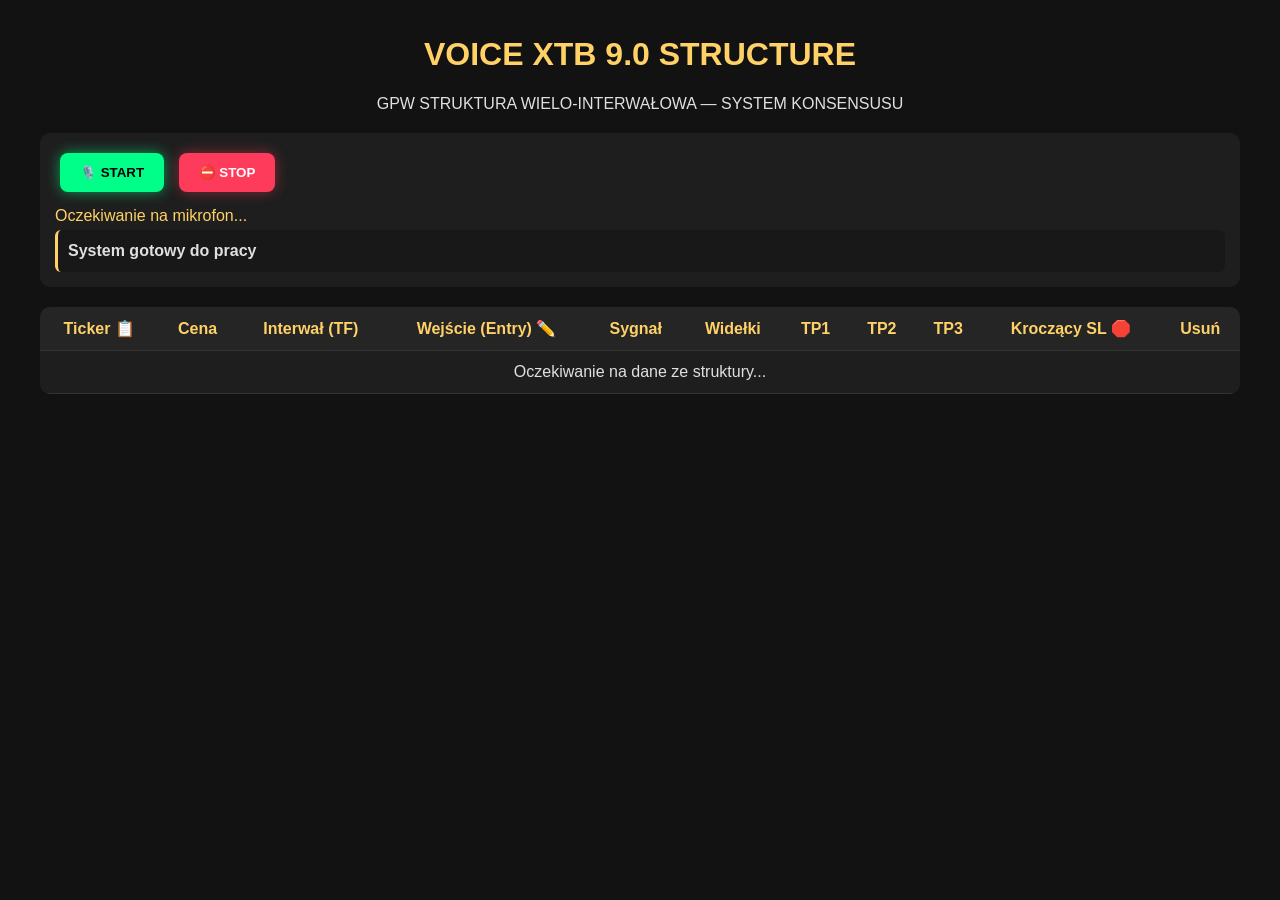
<file: frontend/index.html>
<!DOCTYPE html>
<html lang="pl">
<head>
<meta charset="UTF-8">
<meta name="viewport" content="width=device-width, initial-scale=1.0, maximum-scale=1.0, user-scalable=no">
<title>SILNIK STRUKTURALNY VOICE XTB 9.0</title>

<style>
:root{
    --bg-color:#121212;
    --card-bg:#1e1e1e;
    --text-color:#e0e0e0;
    --accent-color:#ffd166;

    /* JASKRAWE KOLORY WIERSZY */
    --buy-color:#00ff88;
    --hold-color:#00cfff;
    --reduce-color:#ffb347;
    --sell-color:#ff3b5c;
    --wait-color:#8d99ae;
}

body{
    font-family:-apple-system,BlinkMacSystemFont,"Segoe UI",Roboto,Helvetica,Arial,sans-serif;
    background:var(--bg-color);
    color:var(--text-color);
    margin:0;
    padding:15px;
}

.container{
    max-width:1200px;
    margin:auto;
}

header{
    text-align:center;
    margin-bottom:20px;
}

h1{
    color:var(--accent-color);
}

.voice-panel{
    background:var(--card-bg);
    border-radius:10px;
    padding:15px;
    margin-bottom:20px;
}

.btn{
    border:none;
    padding:12px 20px;
    border-radius:8px;
    font-weight:bold;
    cursor:pointer;
    margin:5px;
}

.btn-start{
    background:#00ff88;
    color:#000;
    box-shadow:0 0 14px rgba(0,255,136,.55);
}

.btn-stop{
    background:#ff3b5c;
    color:#fff;
    box-shadow:0 0 14px rgba(255,59,92,.45);
}

#recognized{
    margin-top:10px;
    color:#ffd166;
}

#comment{
    margin-top:5px;
    font-weight:bold;
    white-space: pre-line;
    line-height: 1.4;
    background: rgba(0,0,0,0.2);
    padding: 10px;
    border-radius: 6px;
    border-left: 3px solid var(--accent-color);
}

.table-container{
    overflow-x:auto;
    background:var(--card-bg);
    border-radius:10px;
}

table{
    width:100%;
    border-collapse:collapse;
}

th,td{
    padding:12px;
    border-bottom:1px solid #333;
    text-align:center;
    transition:all .18s ease;
}

th{
    background:#252525;
    color:#ffd166;
}

/* =========================================
   JASKRAWE PEŁNE WIERSZE
========================================= */
.row-buy{
    background:linear-gradient(90deg, rgba(0,255,136,.45), rgba(0,255,136,.22)) !important;
}
.row-buy td{
    color:#ffffff;
    font-weight:700;
    border-bottom:1px solid rgba(255,255,255,.12);
}
.row-buy:hover{
    background:linear-gradient(90deg, rgba(0,255,136,.60), rgba(0,255,136,.35)) !important;
}

.row-hold{
    background:linear-gradient(90deg, rgba(0,207,255,.40), rgba(0,207,255,.20)) !important;
}
.row-hold td{
    color:#ffffff;
    font-weight:700;
    border-bottom:1px solid rgba(255,255,255,.10);
}
.row-hold:hover{
    background:linear-gradient(90deg, rgba(0,207,255,.55), rgba(0,207,255,.30)) !important;
}

.row-reduce{
    background:linear-gradient(90deg, rgba(255,179,71,.40), rgba(255,179,71,.20)) !important;
}
.row-reduce td{
    color:#ffffff;
    font-weight:700;
    border-bottom:1px solid rgba(255,255,255,.10);
}
.row-reduce:hover{
    background:linear-gradient(90deg, rgba(255,179,71,.55), rgba(255,179,71,.30)) !important;
}

.row-sell{
    background:linear-gradient(90deg, rgba(255,59,92,.45), rgba(255,59,92,.22)) !important;
}
.row-sell td{
    color:#ffffff;
    font-weight:700;
    border-bottom:1px solid rgba(255,255,255,.12);
}
.row-sell:hover{
    background:linear-gradient(90deg, rgba(255,59,92,.60), rgba(255,59,92,.35)) !important;
}

.row-wait{
    background:rgba(255,255,255,.02);
}

.ticker-cell{
    font-weight:bold;
    cursor:pointer;
    color:#2196F3 !important;
    text-decoration: underline dotted #2196F3;
}

.price-cell{
    font-weight:bold;
    font-family:monospace;
    font-size:15px;
}

.entry-cell{
    color:#ffd166;
    font-family:monospace;
    cursor:pointer;
    font-weight:bold;
    text-decoration: underline dashed #ffd166;
}

.signal-box{
    display:inline-block;
    padding:7px 12px;
    border-radius:8px;
    background:rgba(0,0,0,.40);
    border:1px solid rgba(255,255,255,.12);
    font-weight:800;
    min-width:105px;
    letter-spacing:.3px;
    backdrop-filter:blur(4px);
}

.delete-cell{
    cursor:pointer;
    font-size:18px;
    user-select: none;
}

.popup-overlay{
    display:none;
    position:fixed;
    inset:0;
    background:rgba(0,0,0,.80);
    z-index:999;
}

.modal{
    display:none;
    position:fixed;
    top:50%;
    left:50%;
    transform:translate(-50%,-50%);
    width:92%;
    max-width:680px;
    z-index:1000;
    max-height:85vh;
    overflow-y:auto;
}

.modal-content{
    background:#1e1e1e;
    padding:25px;
    border-radius:12px;
    border:1px solid #ffd166;
    color:#fff;
    box-shadow:0 10px 30px rgba(0,0,0,0.6);
    position: relative;
}

.close-btn{
    position:absolute;
    right:15px;
    top:10px;
    font-size:28px;
    cursor:pointer;
    color:#aaa;
}

.close-btn:hover{
    color:#fff;
}

/* =========================================
   ROZBUDOWANY RAPORT MODALNY
========================================= */
.report-html{
    font-family:system-ui,-apple-system,sans-serif;
    line-height:1.6;
}
.report-html p {
    margin: 8px 0;
}
.report-html ul {
    margin: 5px 0;
    padding-left: 20px;
}
.report-html li {
    margin-bottom: 4px;
}
.report-html .verdict-line {
    font-size: 1.2rem;
    background: rgba(0,255,136,0.1);
    padding: 8px;
    border-radius: 6px;
    border-left: 4px solid #00ff88;
    margin-bottom: 15px;
}
.report-html .section-title {
    color: var(--accent-color);
    margin-top: 15px;
    margin-bottom: 5px;
    font-weight: bold;
    border-bottom: 1px dashed #444;
    padding-bottom: 3px;
}
</style>
</head>

<body>

<div class="container">

<header>
<h1>VOICE XTB 9.0 STRUCTURE</h1>
<div>GPW STRUKTURA WIELO-INTERWAŁOWA — SYSTEM KONSENSUSU</div>
</header>

<div class="voice-panel">
<button class="btn btn-start" onclick="startSequence()">🎙️ START</button>
<button class="btn btn-stop" onclick="stopSequence()">⛔ STOP</button>

<div id="recognized">Oczekiwanie na mikrofon...</div>
<div id="comment">System gotowy do pracy</div>
</div>

<div class="table-container">
<table>
<thead>
<tr>
<th>Ticker 📋</th>
<th>Cena</th>
<th>Interwał (TF)</th>
<th>Wejście (Entry) ✏️</th>
<th>Sygnał</th>
<th>Widełki</th>
<th>TP1</th>
<th>TP2</th>
<th>TP3</th>
<th>Kroczący SL 🛑</th>
<th>Usuń</th>
</tr>
</thead>
<tbody id="table-body">
<tr>
<td colspan="11">Oczekiwanie na dane ze struktury...</td>
</tr>
</tbody>
</table>
</div>

<div id="parsed" style="margin-top:15px;font-family:monospace;color:#555;font-size:11px;word-break:break-all;"></div>
</div>

<div id="popupOverlay" class="popup-overlay" onclick="closeModal()"></div>
<div id="popup" class="modal">
<div class="modal-content">
<span class="close-btn" onclick="closeModal()">&times;</span>
<h3 style="color:#ffd166; margin-top:0; border-bottom:2px solid #ffd166; padding-bottom:8px;">
📊 DYNAMICZNY RAPORT STRUKTURALNY SYGNAŁU
</h3>
<div id="popupBody"></div>
</div>
</div>

<script>
function closeModal(){
    document.getElementById("popup").style.display="none";
    document.getElementById("popupOverlay").style.display="none";
}

const backend = "https://voice-xtb.onrender.com/voice-parse";
const STORAGE_KEY = "xtbtablememoryv4structure";

let recognition = null;
let recognizing = false;
let currentStep = 0;
let tempRecord = {};
let isFetching = false;

const tickers = {};

const steps = [
"Podaj ticker",
"Podaj interwał",
"Podaj czas lub dzień",
"Podaj cenę open",
"Podaj cenę high",
"Podaj cenę low",
"Podaj cenę close",
"Podaj wolumen",
"Podaj MA 20",
"Podaj DEMA 9",
"Podaj RSI"
];

// ======================================================
// SPEECH INIT
// ======================================================
function initRecognition(){
    const SR = window.webkitSpeechRecognition || window.SpeechRecognition;
    if(!SR) return null;

    const rec = new SR();
    rec.lang = "pl-PL";
    rec.continuous = false;
    rec.interimResults = false;

    rec.onresult = (e)=>{
        const text = e.results[0][0].transcript.trim();
        document.getElementById("recognized").textContent = `Rozpoznano: ${text}`;
        handleRecognized(text);
    };

    rec.onend = ()=>{
        if(recognizing){
            if(currentStep < steps.length){
                setTimeout(()=>{ sayStep(); },250);
            }else{
                recognizing = false;
                finalizeRecord();
            }
        }
    };

    rec.onerror = (e)=>{
        console.log("Błąd mowy:", e.error);
        if(recognizing){
            setTimeout(()=>{
                try{ recognition.start(); }catch(err){}
            },400);
        }
    };
    return rec;
}

recognition = initRecognition();

// ======================================================
// SPEECH OUTPUT
// ======================================================
function sayStep(){
    if(currentStep >= steps.length || !recognizing) return;

    speechSynthesis.cancel();
    const msg = new SpeechSynthesisUtterance(steps[currentStep]);
    msg.lang = "pl-PL";
    msg.rate = 1.08;

    msg.onend = ()=>{
        if(recognizing){
            setTimeout(()=>{
                try{
                    recognition.start();
                }catch(err){
                    setTimeout(()=>{ if(recognizing) recognition.start(); },350);
                }
            },180);
        }
    };
    speechSynthesis.speak(msg);
}

// ======================================================
// HELPERS / PARSERS
// ======================================================
function extractNumber(text){
    if(!text) return 0;
    text = text.toString()
    .toLowerCase()
    .replaceAll("kropka",".")
    .replaceAll("przecinek",".")
    .replace(/\s+/g,"");

    const num = parseFloat(text);
    return isFinite(num) ? num : 0;
}

function normalizeInterval(tf){
    tf = tf.toUpperCase().trim();
    if(tf==="5" || tf==="M5") return "M5";
    if(tf==="15" || tf==="M15") return "M15";
    if(tf==="H1" || tf==="1H" || tf==="60") return "H1";
    if(tf==="D1" || tf==="1D" || tf==="D") return "D1";
    return tf;
}

function parseAndAlignTime(rawText, intervalStr){
    const now = new Date();
    if(intervalStr==="D1"){
        return now.toISOString().split("T")[0];
    }

    let h = now.getHours();
    let m = now.getMinutes();
    const clean = rawText.replace(/[^\d]/g,"");

    if(clean.length===4){
        h = parseInt(clean.substring(0,2));
        m = parseInt(clean.substring(2));
    }else if(clean.length===3){
        h = parseInt(clean.substring(0,1));
        m = parseInt(clean.substring(1));
    }

    if(intervalStr==="M5") m=Math.floor(m/5)*5;
    if(intervalStr==="M15") m=Math.floor(m/15)*15;
    if(intervalStr==="H1") m=0;

    return `${String(h).padStart(2,"0")}:${String(m).padStart(2,"0")}`;
}

function handleRecognized(text){
    switch(currentStep){
        case 0: tempRecord.ticker = text.toUpperCase().replace(/\s+/g,""); break;
        case 1: tempRecord.interval = normalizeInterval(text); break;
        case 2: tempRecord.time = parseAndAlignTime(text, tempRecord.interval); break;
        case 3: tempRecord.open = extractNumber(text); break;
        case 4: tempRecord.high = extractNumber(text); break;
        case 5: tempRecord.low = extractNumber(text); break;
        case 6: tempRecord.close = extractNumber(text); break;
        case 7: tempRecord.volume = extractNumber(text); break;
        case 8: tempRecord.ma20 = extractNumber(text); break;
        case 9: tempRecord.dema9 = extractNumber(text); break;
        case 10: tempRecord.rsi = extractNumber(text); break;
    }
    currentStep++;
}

// ======================================================
// PARSER KOMENTARZA STRUKTURALNEGO DO POPUPU
// ======================================================
function parseEngineCommentToHtml(commentText) {
    if (!commentText) return "Brak szczegółowego komentarza strukturalnego.";
    
    let lines = commentText.split("\n");
    let html = '<div class="report-html">';
    
    lines.forEach(line => {
        line = line.trim();
        if (!line) return;

        if (line.startsWith("=== RAPORT SYSTEMU")) return;

        if (line.startsWith("WERDYKT:")) {
            html += `<div class="verdict-line"><strong>${line}</strong></div>`;
            return;
        }
        if (line.startsWith("LOGIKA:")) {
            html += `<p style="font-size: 1.05rem; color: #fff; margin-bottom: 12px;"><strong>Logika operacyjna:</strong> ${line.replace("LOGIKA:", "")}</p>`;
            return;
        }
        if (line.startsWith("DYNAMICZNY DOPALACZ MATEMATYCZNY:") || line.includes("D1:") || line.includes("H1:")) {
            html += `<div class="section-title">${line}</div>`;
            return;
        }
        if (line.startsWith("•") || line.startsWith("-")) {
            html += `<ul><li>${line.substring(1).trim()}</li></ul>`;
            return;
        }
        if (line.startsWith("-----------------------------------------")) {
            html += `<hr style="border:0; border-top: 1px dashed #444; margin:10px 0;">`;
            return;
        }

        html += `<p>${line}</p>`;
    });

    html += '</div>';
    return html;
}

// ======================================================
// FINALIZE RECORD
// ======================================================
async function finalizeRecord(){
    if(isFetching) return;
    isFetching = true;

    document.getElementById("comment").textContent = "⏳ Analiza wielointerwałowa...";
    document.getElementById("parsed").textContent = JSON.stringify(tempRecord);

    const ticker = tempRecord.ticker;
    tempRecord.entry = (tickers[ticker] && tickers[ticker].globalEntry)
        ? parseFloat(tickers[ticker].globalEntry)
        : null;

    try{
        const response = await fetch(`${backend}?t=${Date.now()}`, {
            method:"POST",
            headers:{"Content-Type":"application/json"},
            body:JSON.stringify(tempRecord)
        });

        const data = await response.json();
        handleBackendData(data);
        
        if(data.comment) {
            document.getElementById("comment").textContent = data.comment;
        } else {
            document.getElementById("comment").textContent = `✔️ Analiza gotowa. Werdykt: ${data.signal}`;
        }
    }catch(err){
        document.getElementById("comment").textContent = "❌ Błąd połączenia z serwerem";
        console.error(err);
    }

    tempRecord = {};
    currentStep = 0;
    isFetching = false;
}

function handleBackendData(d){
    const ticker = d.ticker;
    const tf = normalizeInterval(d.interval);

    if(!tickers[ticker]){
        tickers[ticker] = {
            globalEntry:"",
            updatedAt:0,
            lastTF: tf
        };
    }

    tickers[ticker].updatedAt = Date.now();
    tickers[ticker].lastTF = tf;

    if(d.entry !== undefined && d.entry !== null && d.entry !== "") {
        tickers[ticker].globalEntry = d.entry.toString();
    }

    if(!tickers[ticker][tf]){
        tickers[ticker][tf] = { history:[] };
    }

    tickers[ticker][tf].last = d;
    updateTable();
}

// ======================================================
// TABLE RENDERING (ZINTEGROWANA Z TRAILING SL)
// ======================================================
function updateTable(){
    const tbody = document.getElementById("table-body");
    tbody.innerHTML = "";

    const sorted = Object.keys(tickers).sort((a,b)=> tickers[b].updatedAt - tickers[a].updatedAt);

    if(sorted.length===0){
        tbody.innerHTML = `<tr><td colspan="11">Oczekiwanie na dane ze struktury...</td></tr>`;
        return;
    }

    sorted.forEach(ticker=>{
        const t = tickers[ticker];
        const tf = t.lastTF || "M5";
        const rec = t[tf]?.last;
        if(!rec) return;

        const row = document.createElement("tr");
        row.className = getRowClass(rec.signal);

        const confidenceStr = rec.confidence !== undefined ? ` (${rec.confidence}%)` : "";

        row.innerHTML = `
        <td class="ticker-cell" style="cursor:pointer;">${ticker} 📋</td>
        <td class="price-cell">${Number(rec.close).toFixed(2)}</td>
        <td>${rec.interval}<br><small>${rec.time}</small></td>
        <td class="entry-cell">${t.globalEntry || "—"}</td>
        <td><div class="signal-box">${rec.signal || "BRAK"}${confidenceStr}</div></td>
        <td>${rec.widelki || "—"}</td>
        <td style="color: #4CAF50; font-weight: bold;">${rec.tp1 || "—"}</td>
        <td style="color: #FF9800; font-weight: bold;">${rec.tp2 || "—"}</td>
        <td style="color: #E91E63; font-weight: bold;">${rec.tp3 || "—"}</td>
        <td class="tsl-cell" style="color: #ff3b5c; font-weight: bold; background: rgba(255,59,92,0.06); border-radius:4px;">${rec.trailing_sl || "—"}</td>
        <td class="delete-cell">🗑️</td>
        `;
        tbody.appendChild(row);
    });
    saveTable();
}

function getRowClass(sig){
    if(!sig) return "row-wait";
    sig = sig.toUpperCase();
    if(sig.includes("BUY")) return "row-buy";
    if(sig.includes("HOLD")) return "row-hold";
    if(sig.includes("REDUKUJ")) return "row-reduce";
    if(sig.includes("SELL")) return "row-sell";
    return "row-wait";
}

function startSequence(){
    if(recognizing) return;
    speechSynthesis.cancel();
    tempRecord = {};
    currentStep = 0;
    recognizing = true;
    sayStep();
}

function stopSequence(){
    recognizing = false;
    currentStep = 0;
    tempRecord = {};
    try{ recognition.stop(); }catch(err){}
    document.getElementById("comment").textContent = "⛔ Zatrzymano";
}

// ======================================================
// MANUAL ENTRY QUICK EDIT
// ======================================================
function manualEditEntry(tickerName) {
    const current = tickers[tickerName]?.globalEntry || "";
    const val = prompt(`Wpisz lub skoryguj cenę wejścia (Entry) dla ${tickerName}:`, current);
    if (val !== null) {
        const num = parseFloat(val.replace(",", "."));
        if (!isNaN(num) && num > 0) {
            tickers[tickerName].globalEntry = num.toFixed(2);
        } else {
            tickers[tickerName].globalEntry = "";
        }
        updateTable();
    }
}

// ======================================================
// EVENTS - KLIKNIĘCIA STRUKTURALNE W TABELI
// ======================================================
document.addEventListener("click", async(e)=>{
    const cell = e.target.closest("td");
    const row = e.target.closest("tr");
    if(!cell || !row) return;

    let rawTicker = row.querySelector(".ticker-cell")?.textContent || "";
    const ticker = rawTicker.replace("📋", "").trim().toUpperCase();

    // AKCJA 1: USUWANIE REKORDÓW Z CHMURY
    if(cell.classList.contains("delete-cell")){
        delete tickers[ticker];
        updateTable();
        
        const baseEndpoint = backend.replace("/voice-parse", "");
        try{
            await fetch(`${baseEndpoint}/voice-parse/delete`, {
                method:"POST",
                headers:{"Content-Type":"application/json"},
                body:JSON.stringify({ticker: ticker})
            });
        }catch(err){ 
            console.error("Błąd podczas usuwania z chmury:", err); 
        }
        return;
    }

    // AKCJA 2: RĘCZNA EDYCJA CENY ENTRY PO KLIKNIĘCIU W KOMÓRKĘ
    if(cell.classList.contains("entry-cell")){
        manualEditEntry(ticker);
        return;
    }

    // AKCJA 3: RAPORT SZCZEGÓŁOWY (POPU-UP MODALNY)
    if(cell.classList.contains("ticker-cell")){
        const tf = tickers[ticker].lastTF;
        const rec = tickers[ticker][tf]?.last;

        if(rec && rec.comment){
            const formattedHtml = parseEngineCommentToHtml(rec.comment);
            
            document.getElementById("popupBody").innerHTML = formattedHtml;
            document.getElementById("popup").style.display = "block";
            document.getElementById("popupOverlay").style.display = "block";
        }
    }
});

// ======================================================
// LOCAL STORAGE & CLOUD MEMORY SYNC
// ======================================================
function saveTable(){
    localStorage.setItem(STORAGE_KEY, JSON.stringify(tickers));
}

async function loadTable(){
    const baseEndpoint = backend.replace("/voice-parse", "");
    try{
        const response = await fetch(`${baseEndpoint}/memory?t=${Date.now()}`);
        if(response.ok){
            const data = await response.json();
            if(data && Object.keys(data).length > 0){
                for(let member in tickers){ delete tickers[member]; }

                Object.keys(data).forEach(ticker=>{
                    tickers[ticker] = {
                        globalEntry: data[ticker].global_entry || "",
                        updatedAt: Date.now()
                    };

                    ["M5", "M15", "H1", "D1"].forEach(tf=>{
                        if(data[ticker][tf] && data[ticker][tf].last_data && Object.keys(data[ticker][tf].last_data).length > 0){
                            if(!tickers[ticker][tf]){ tickers[ticker][tf] = { history:[] }; }
                            tickers[ticker][tf].last = data[ticker][tf].last_data;
                            tickers[ticker].lastTF = tf;
                        }
                    });
                });
                updateTable();
                return;
            }
        }
    }catch(err){ 
        console.log("Brak odpowiedzi z chmury, ładowanie z localStorage fallback...", err); 
    }

    const raw = localStorage.getItem(STORAGE_KEY);
    if(raw){
        Object.assign(tickers, JSON.parse(raw));
        updateTable();
    }
}

document.addEventListener("DOMContentLoaded", loadTable);
</script>

</body>
</html>
</file>
